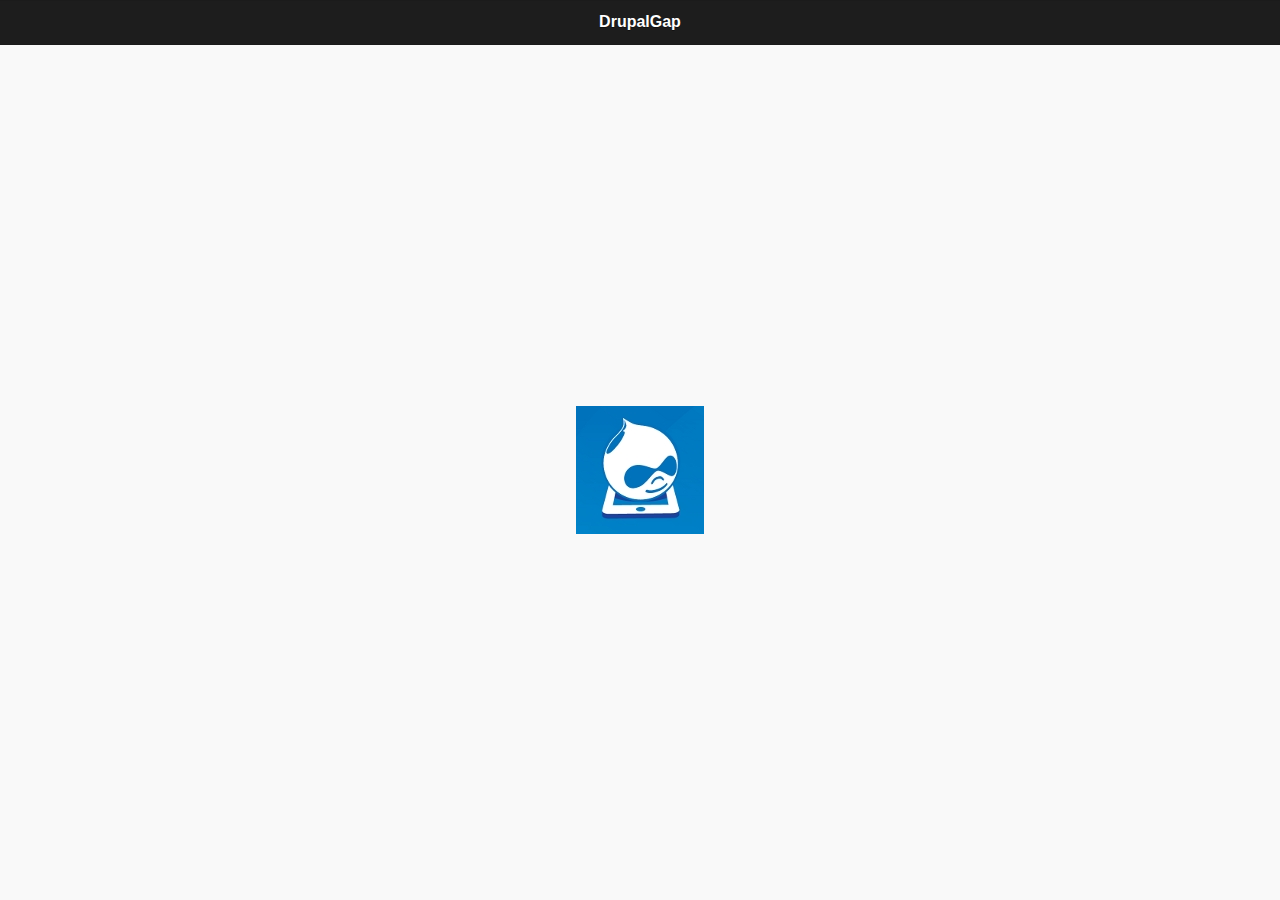
<file: default.index.html>
<!DOCTYPE html>
<html>
    <head>
    
      <title>DrupalGap</title>

      <meta charset="utf-8" />
      <meta name="format-detection" content="telephone=no" />
      <!-- WARNING: for iOS 7, remove the width=device-width and height=device-height attributes. See https://issues.apache.org/jira/browse/CB-4323 -->
      <meta name="viewport" content="user-scalable=no, initial-scale=1, maximum-scale=1, minimum-scale=1, width=device-width, height=device-height" />
      <link rel="shortcut icon" href="favicon.ico" />
      
      <!-- jQuery Mobile -->
      <link rel="stylesheet" href="jquery.mobile-1.4.5.min.css" />
      <script src="jquery-1.9.1.min.js"></script>
      <script src="jquery.mobile-1.4.5.min.js"></script>
      
      <!-- jDrupal -->
      <script type="text/javascript" charset="utf-8" src="jdrupal-7.0.2.min.js"></script>
      
      <!-- DrupalGap -->
      <script type="text/javascript" charset="utf-8" src="bin/drupalgap-7.x-1.3.min.js"></script>
      <script type="text/javascript" charset="utf-8" src="app/settings.js"></script>
      <link rel="stylesheet" href="drupalgap.css" />

    </head>
    <body>

      <!-- Mobile Application Splash Screen -->
      <div id="_drupalgap_splash" data-role="page">
         <div data-role="header" data-theme="b"><h2>DrupalGap</h2></div>
         <div class="ui-content" data-role="content">
            <div id="_drupalgap_splash_content">
              <img src="images/drupalgap.jpg" alt="DrupalGap" style="position: absolute; top: 50%; left: 50%; margin-left: -64px; margin-top: -64px;" />
            </div>
         </div>
      </div>

      <!-- Load DrupalGap -->
      <script type="text/javascript">
        drupalgap_onload();
      </script>

    </body>
</html>
</file>
<file: drupalgap.css>
/**
 * Splash Screen
 */
 #_drupalgap_splash .ui-content {
   position: absolute; top: 40px; right: 0; bottom: 0; left: 0;
 }
 #_drupalgap_splash_content {
   width: 100%; height: 100%; position: relative;
 }

/**
 * Logo
 */
.logo {
  text-align: center;
}

/**
 * Forms
 */

div.form-item {
  margin-bottom: 1em;
}

/**
 * System Messages
 */

div.messages {
  background-position: 8px 8px; /* LTR */
  background-repeat: no-repeat;
  border: 1px solid;
  margin: 6px 0;
  padding: 10px 10px 10px 50px; /* LTR */
}

div.status {
  background-image: url(images/message-24-ok.png);
  border-color: #be7;
}
div.status,
.ok {
  color: #234600;
}
div.status,
table tr.ok {
  background-color: #f8fff0;
}

div.warning {
  background-image: url(images/message-24-warning.png);
  border-color: #ed5;
}
div.warning,
.warning {
  color: #840;
}
div.warning,
table tr.warning {
  background-color: #fffce5;
}

div.error {
  background-image: url(images/message-24-error.png);
  border-color: #ed541d;
}
div.error,
.error {
  color: #8c2e0b;
}
div.error,
table tr.error {
  background-color: #fef5f1;
}
div.error p.error {
  color: #333;
}

div.messages ul {
  margin: 0 0 0 1em; /* LTR */
  padding: 0;
}
div.messages ul li {
  list-style-image: none;
}

/**
 * Lists
 */
.dg_empty_list_header {
  line-height: 0em;
  margin: 0em 0em 1.3em 0em;
}

/**
 * Images
 */

/**
 * Don't let images stretch out of their parent container in the main content
 * div. Ignore google images.
 */ 
div[role="main"] img,
div[role="banner"] img,
#_drupalgap_splash_content img {
  width: auto !important; 
  width: 100%;
  max-width: 100%;
  max-height: 100%;
}

/**
 * Menus
 */
div[data-role="header"] div[data-role="controlgroup"] .ui-controlgroup-controls .ui-btn-icon-notext {
  padding: .45em 1em;
}
@-moz-document url-prefix() {
    div[data-role="header"] div[data-role="controlgroup"] .ui-controlgroup-controls .ui-btn-icon-notext {
      padding: .4em 1em;
    }
}
</file>
